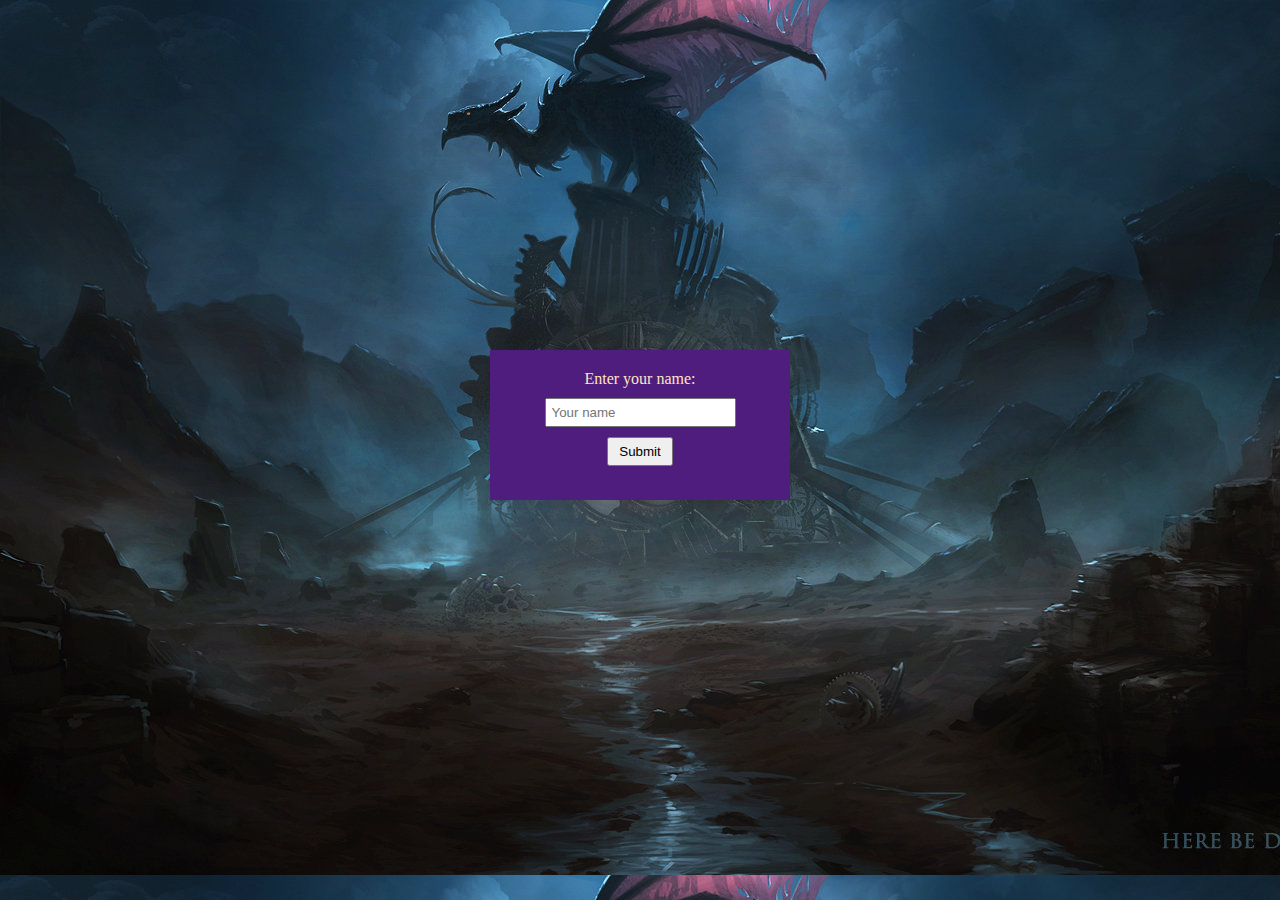
<file: index.html>
<!DOCTYPE html>
<html lang="en">
<head>
    <meta charset="UTF-8">
    <meta name="viewport" content="width=device-width, initial-scale=1.0">
    <title>FML</title>
    <script src="text.js"></script>
    <link rel="stylesheet" href="test.css">
</head>
<body>

    <div>
        <form id="playerName">
            <label for="userInput">Enter your name:</label>
            <input type="text" id="userInput" name="userInput" placeholder="Your name" required><br>
            <button type="submit">Submit</button>      
        </form>
    </div>
         
</body>
</html>
</file>
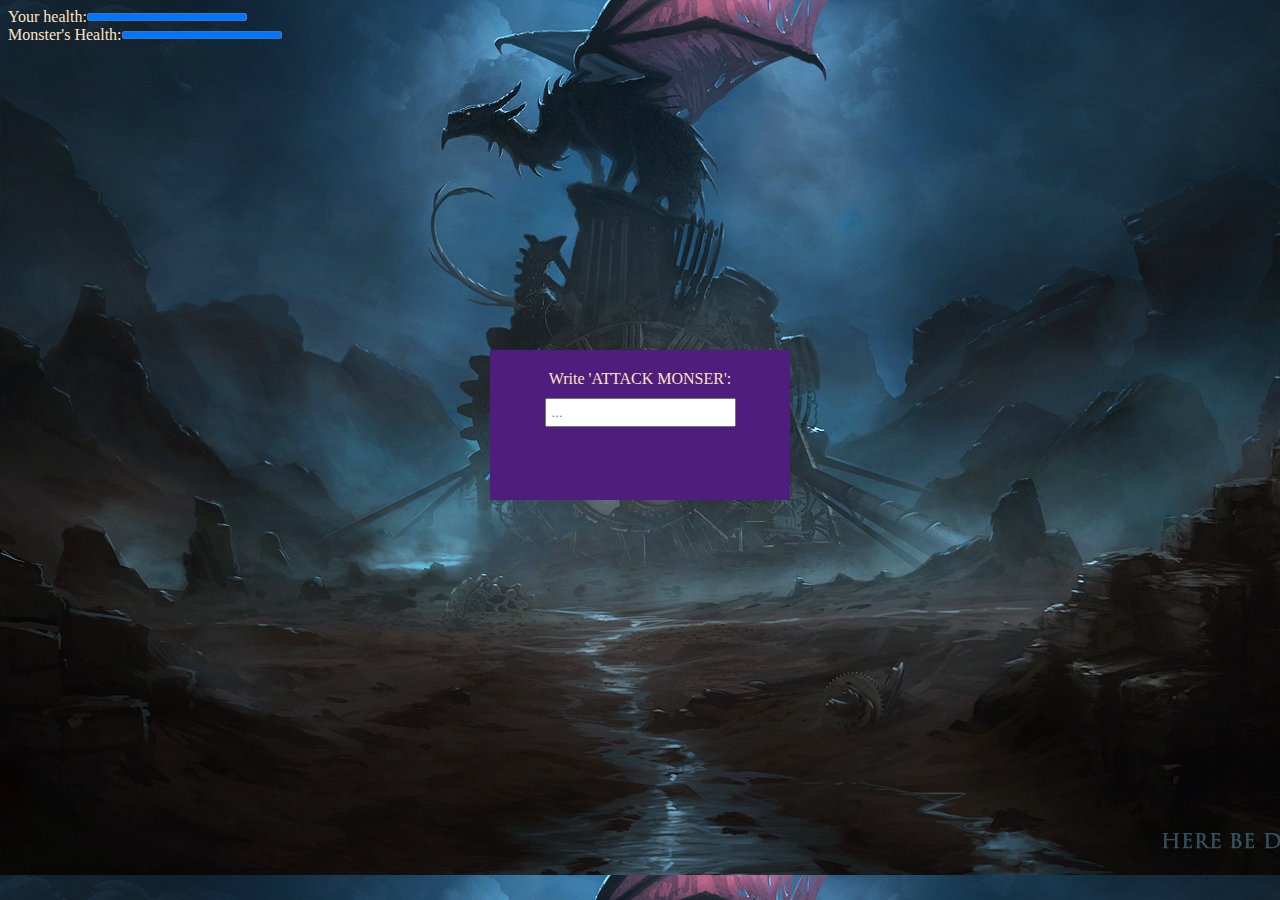
<file: fight.html>
<!DOCTYPE html>
<html lang="en">
<head>
    <meta charset="UTF-8">
    <meta name="viewport" content="width=device-width, initial-scale=1.0">
    <title>Fight!</title>
    <script src="attack.js"></script>
    <link rel="stylesheet" href="test.css">
</head>
<body>
    <span>Your health:</span><progress id="health1" value="1000" max="1000"></progress><br>
    <span>Monster's Health:</span><progress id="health2" value="1000" max="1000"></progress><br>


    <div>
        <form id="fml">
            <label for="attack">Write 'ATTACK MONSER':</label>
            <input type="text" name="attack" id="attack" placeholder="..." required><br>
        </form>
    </div>
    

</body>
</html>
</file>
<file: test.css>
form {
    margin: 20px;
}

label {
    display: block;
    margin-bottom: 10px;
    color: bisque;
}

input {
    margin-bottom: 10px;
    padding: 5px;
    
}

button {
    padding: 5px 10px;
}

div {
    text-align: center;
    position: absolute;
    width: 300px;
    height: 150px;
    z-index: 15;
    top: 50%;
    left: 50%;
    margin: -100px 0 0 -150px;
    background-color: rgb(78, 29, 125);
    border: 0cqi;
    border-color: black;
}

img {
    display: block;
    margin-left: auto;
    margin-right: auto;
    width: 40%;
  }
  
body {
    background-image: url(image/tomasz-namielski-here-be-dragons-ph-dragon-s-nest-by-noiprox-d5033b9.jpg);
}
span {

    text-align: center;
    color: bisque;
}
</file>
